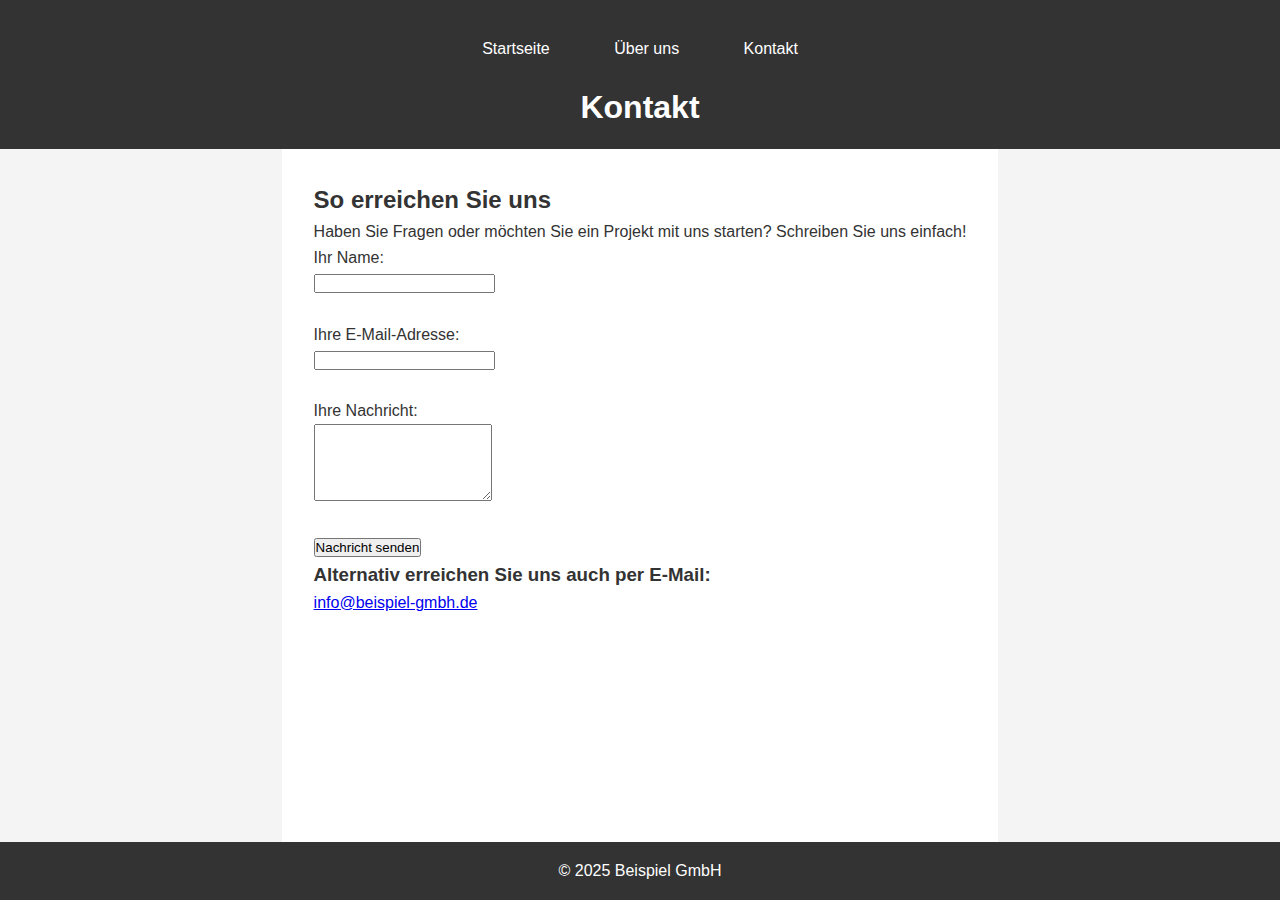
<file: kontakt.html>
<!DOCTYPE html>
<html lang="de">
<head>
    <meta charset="UTF-8">
    <meta name="viewport" content="width=device-width, initial-scale=1.0">
    <link href="style.css" rel="stylesheet">
    <title>Kontakt</title>
</head>
<body>
    <header>
        <nav>
            <a href="startseite.html">Startseite</a>
            <a href="ueberuns.html">Über uns</a>
            <a href="kontakt.html">Kontakt</a>
        </nav>
        <h1>Kontakt</h1>
    </header>
    <main>
        <h2>So erreichen Sie uns</h2>
        <p>Haben Sie Fragen oder möchten Sie ein Projekt mit uns starten? Schreiben Sie uns einfach!</p>

        <form action="#" method="post">
            <label for="name">Ihr Name:</label><br>
            <input type="text" id="name" name="name" required><br><br>

            <label for="email">Ihre E-Mail-Adresse:</label><br>
            <input type="email" id="email" name="email" required><br><br>

            <label for="nachricht">Ihre Nachricht:</label><br>
            <textarea id="nachricht" name="nachricht" rows="5" required></textarea 50px><br><br>

            <button type="submit">Nachricht senden</button>
        </form>

        <h3>Alternativ erreichen Sie uns auch per E-Mail:</h3>
        <p><a href="mailto:info@beispiel-gmbh.de">info@beispiel-gmbh.de</a></p>
    </main>
    <footer>
        <p>&copy; 2025 Beispiel GmbH</p>
    </footer>
</body>
</html>
</file>
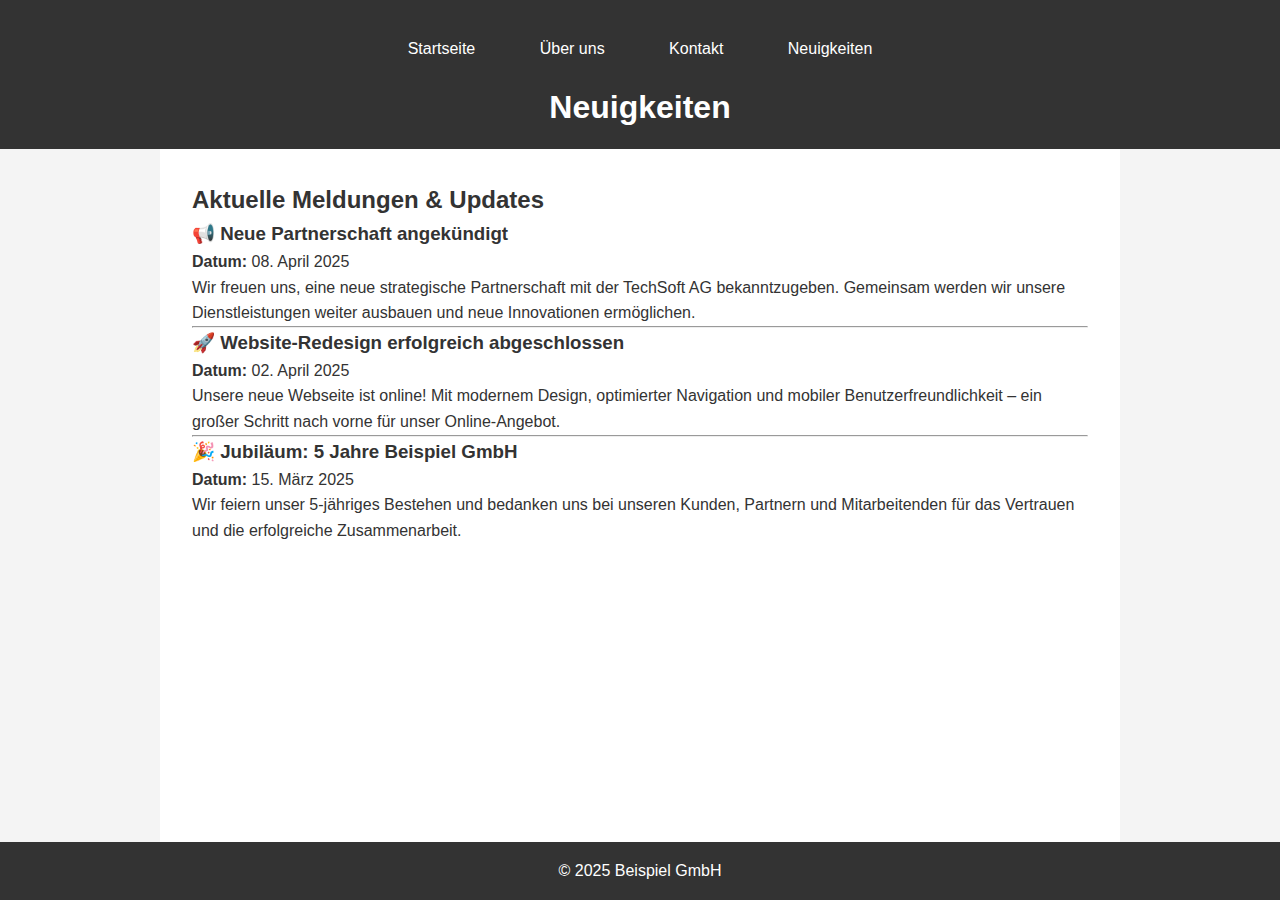
<file: neu.html>
<!DOCTYPE html>
<html lang="de">
<head>
    <meta charset="UTF-8">
    <meta name="viewport" content="width=device-width, initial-scale=1.0">
    <link href="style.css" rel="stylesheet">
    <title>Neuigkeiten</title>
</head>
<body>
    <header>
        <nav>
            <a href="startseite.html">Startseite</a>
            <a href="ueberuns.html">Über uns</a>
            <a href="kontakt.html">Kontakt</a>
            <a href="news.html">Neuigkeiten</a>
        </nav>
        <h1>Neuigkeiten</h1>
    </header>

    <main>
        <h2>Aktuelle Meldungen & Updates</h2>

        <article>
            <h3>📢 Neue Partnerschaft angekündigt</h3>
            <p><strong>Datum:</strong> 08. April 2025</p>
            <p>Wir freuen uns, eine neue strategische Partnerschaft mit der TechSoft AG bekanntzugeben. Gemeinsam werden wir unsere Dienstleistungen weiter ausbauen und neue Innovationen ermöglichen.</p>
        </article>

        <hr>

        <article>
            <h3>🚀 Website-Redesign erfolgreich abgeschlossen</h3>
            <p><strong>Datum:</strong> 02. April 2025</p>
            <p>Unsere neue Webseite ist online! Mit modernem Design, optimierter Navigation und mobiler Benutzerfreundlichkeit – ein großer Schritt nach vorne für unser Online-Angebot.</p>
        </article>

        <hr>

        <article>
            <h3>🎉 Jubiläum: 5 Jahre Beispiel GmbH</h3>
            <p><strong>Datum:</strong> 15. März 2025</p>
            <p>Wir feiern unser 5-jähriges Bestehen und bedanken uns bei unseren Kunden, Partnern und Mitarbeitenden für das Vertrauen und die erfolgreiche Zusammenarbeit.</p>
        </article>
    </main>

    <footer>
        <p>&copy; 2025 Beispiel GmbH</p>
    </footer>
</body>
</html>
</file>
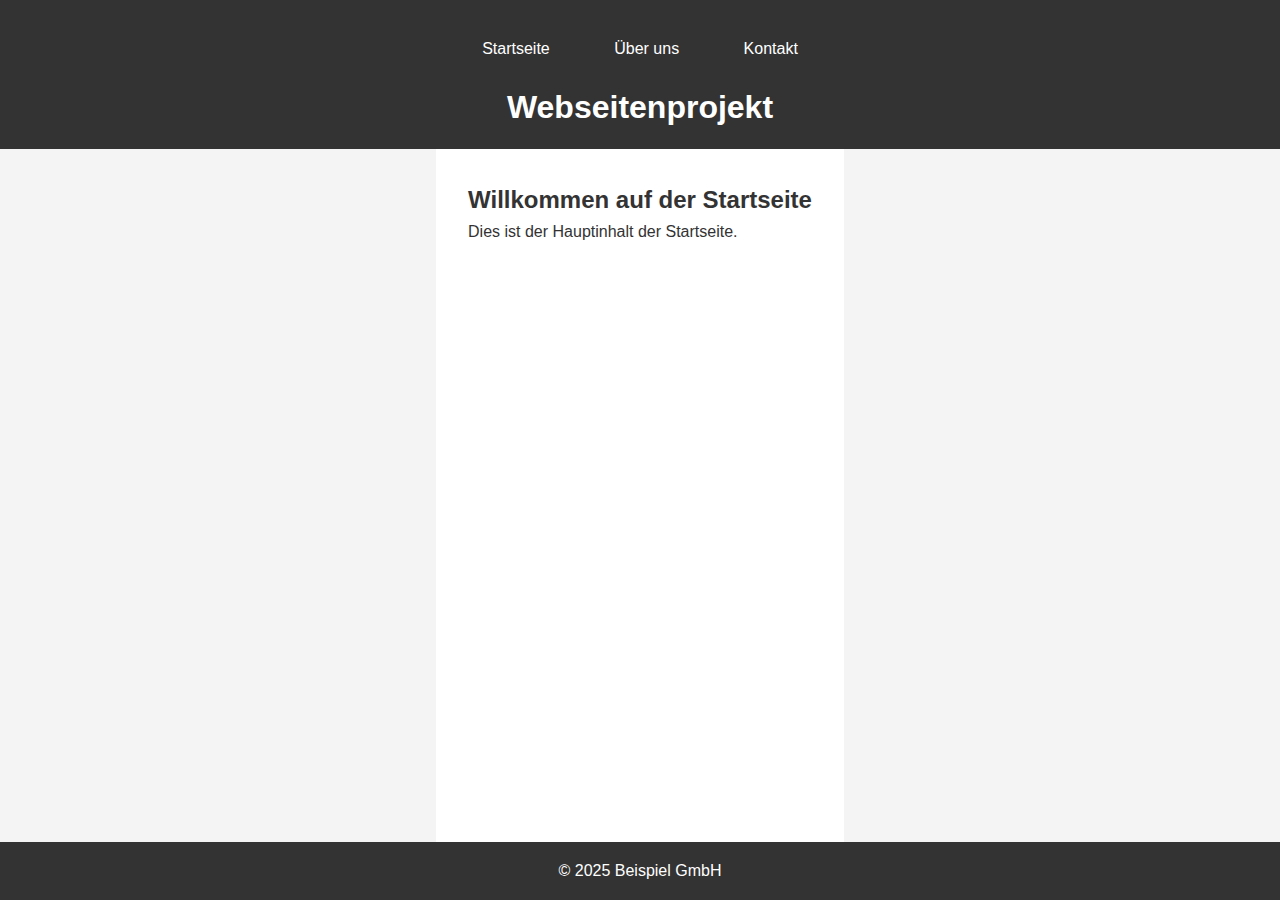
<file: startseite.html>
<!DOCTYPE html>
<html lang="en">
<head>
    <meta charset="UTF-8">
    <meta name="viewport" content="width=device-width, initial-scale=1.0">
    <link href="style.css" rel="stylesheet">
    <title>Meine kleine Webseite</title>
</head>
<body>
    <header>
        <nav>
            <a href="startseite.html">Startseite</a>
            <a href="ueberuns.html">Über uns</a>
            <a href="kontakt.html">Kontakt</a>
        </nav>
        <h1>Webseitenprojekt</h1>
    </header>
    <main>
        <h2>Willkommen auf der Startseite</h2>
        <p>Dies ist der Hauptinhalt der Startseite.</p>
    </main>
    <footer>
        <p>&copy; 2025 Beispiel GmbH</p>
    </footer>
</body>
</html>
</file>
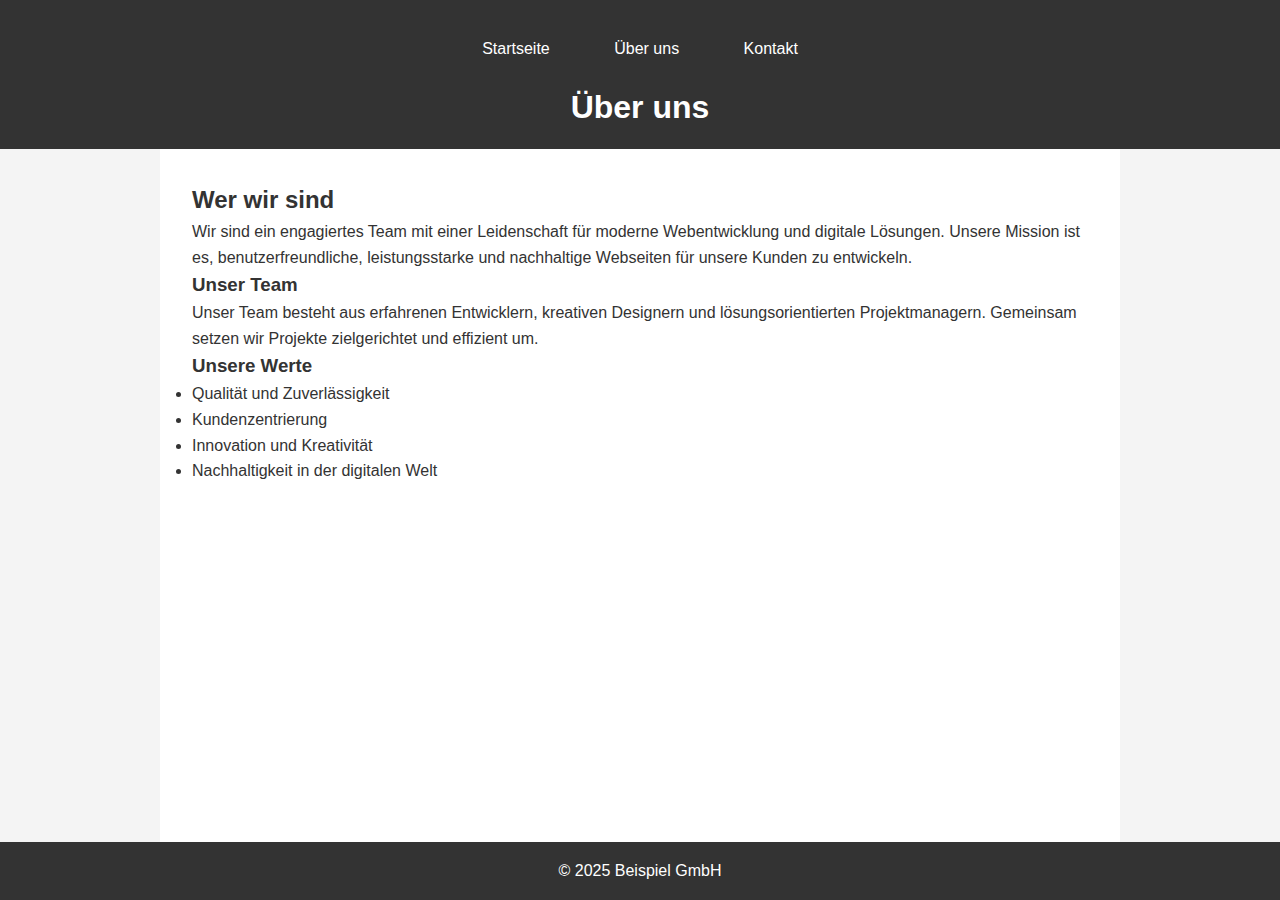
<file: ueberuns.html>
<!DOCTYPE html>
<html lang="de">
<head>
    <meta charset="UTF-8">
    <meta name="viewport" content="width=device-width, initial-scale=1.0">
    <link href="style.css" rel="stylesheet">
    <title>Über uns</title>
</head>
<body>
    <header>
        <nav>
            <a href="startseite.html">Startseite</a>
            <a href="ueberuns.html">Über uns</a>
            <a href="kontakt.html">Kontakt</a>
        </nav>
        <h1>Über uns</h1>
    </header>
    <main>
        <h2>Wer wir sind</h2>
        <p>Wir sind ein engagiertes Team mit einer Leidenschaft für moderne Webentwicklung und digitale Lösungen. Unsere Mission ist es, benutzerfreundliche, leistungsstarke und nachhaltige Webseiten für unsere Kunden zu entwickeln.</p>

        <h3>Unser Team</h3>
        <p>Unser Team besteht aus erfahrenen Entwicklern, kreativen Designern und lösungsorientierten Projektmanagern. Gemeinsam setzen wir Projekte zielgerichtet und effizient um.</p>

        <h3>Unsere Werte</h3>
        <ul>
            <li>Qualität und Zuverlässigkeit</li>
            <li>Kundenzentrierung</li>
            <li>Innovation und Kreativität</li>
            <li>Nachhaltigkeit in der digitalen Welt</li>
        </ul>
    </main>
    <footer>
        <p>&copy; 2025 Beispiel GmbH</p>
    </footer>
</body>
</html>
</file>
<file: style.css>
* {
    margin: 0;
    padding: 0;
    box-sizing: border-box;
}
 
body {
    font-family: Arial, sans-serif;
    line-height: 1.6;
    background-color: #f4f4f4;
    color: #333;
    display: flex;
    flex-direction: column;
    min-height: 100vh;
}
 
header, footer {
    background-color: #333;
    color: #fff;
    text-align: center;
    padding: 1rem;
}
 
main {
    flex: 1; /* Nimmt verfügbaren Platz ein */
    padding: 2rem;
    max-width: 960px; /* Beispielhafte maximale Breite */
    margin: 0 auto; /* Zentrierung */
    background-color: #fff;
}
 
footer {
    margin-top: auto; /* Footer nach unten schieben */
}
nav {
    background-color: #333; /* Dunkler Hintergrund */
    padding: 10px; /* Innenabstand */
    text-align: center; /* Zentriert die Links */
}
 
nav a {
    color: white; /* Weiße Schriftfarbe */
    text-decoration: none; /* Entfernt Unterstreichung */
    margin: 0 15px; /* Abstand zwischen Links */
    padding: 10px 15px; /* Klickbare Fläche vergrößern */
    display: inline-block; /* Block-Layout für bessere Klickbarkeit */
}
 
nav a:hover {
    background-color: #575757; /* Hintergrundfarbe beim Hover */
    border-radius: 5px; /* Abgerundete Ecken beim Hover */
}
</file>
